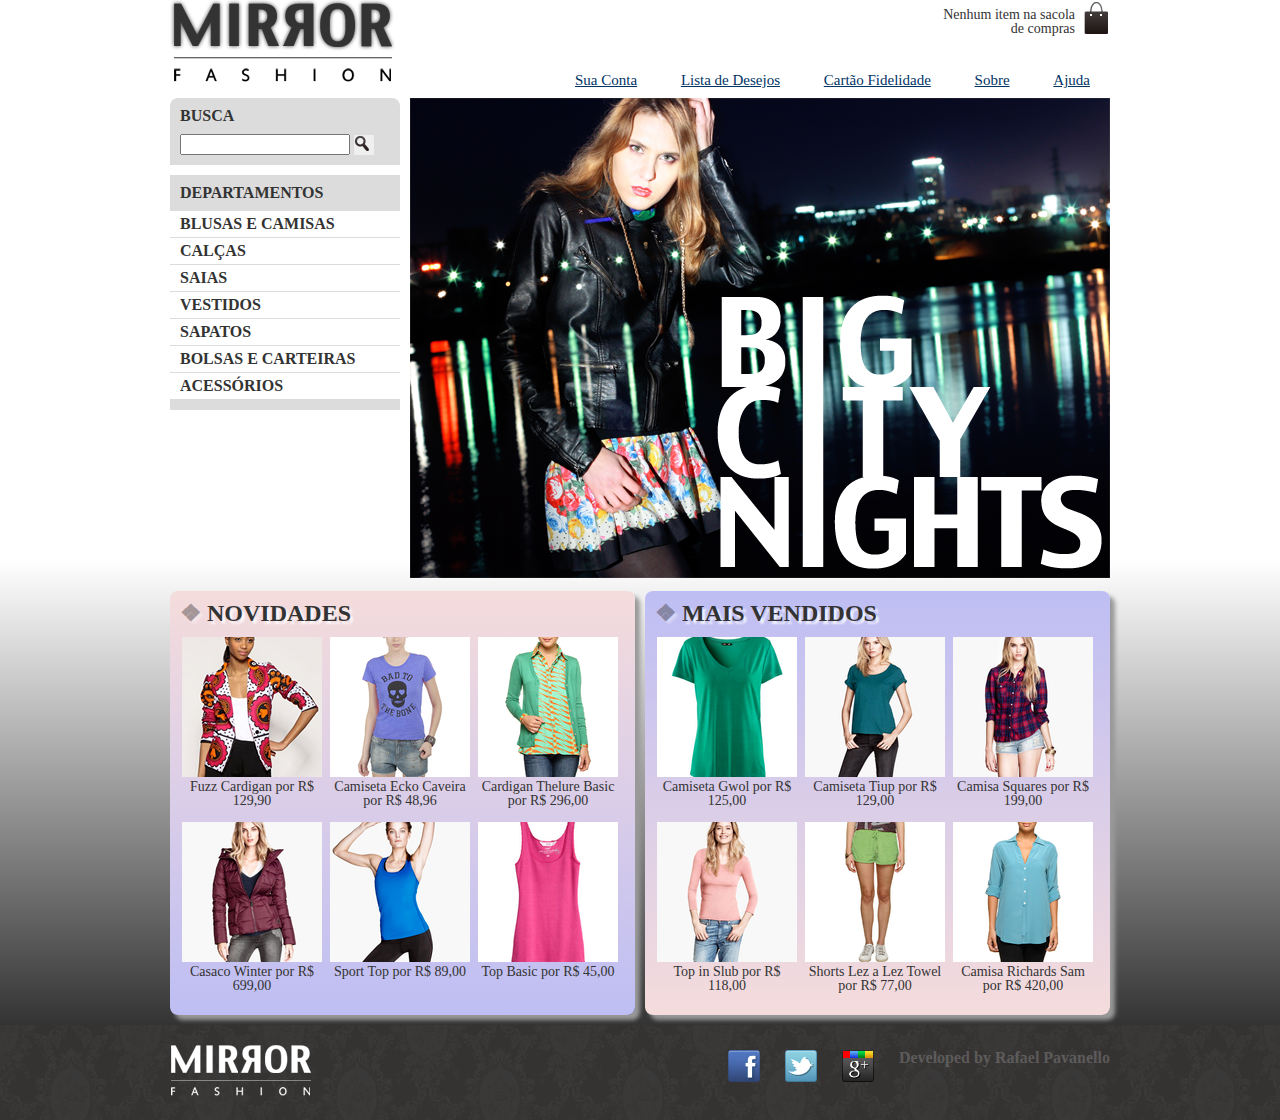
<file: index.html>
<!DOCTYPE html>
<html>
    <head>
        <title>Mirror Fashion</title>
        <meta charset="utf-8">
        <link rel="stylesheet" href="css/style.css">
        <link rel="stylesheet" href="css/reset.css">
        <!--[if lt IE 9]>
        <script src="//html5shiv.googlecode.com/svn/trunk/html5.js"></script>
        <![endif]-->
    </head>
<body>
    <header class="container">
        <h1><img src="img/logo.png" alt="Mirror Fashion Logo"></h1>
        <p class="sacola">
            Nenhum item na sacola de compras
        </p>
        <nav class="menu-opcoes">
            <ul>
                <li><a href="#">Sua Conta</a></li>
                <li><a href="#">Lista de Desejos</a></li>
                <li><a href="#">Cartão Fidelidade</a></li>
                <li><a href="about.html">Sobre</a></li>
                <li><a href="#">Ajuda</a></li>
            </ul>
        </nav>
    </header>

    <div class="container destaque">
        <section class="busca">   
            <h2>Busca</h2>
            <form>
                <input type="search">
                <button>Buscar</button>
            </form>
        </section>
        <!--Fim container destaque-->

        <section class="menu-departamentos">
            <h2>Departamentos</h2>
            <nav>
                <ul>                
                    <li><a href="">Blusas e Camisas</a>
                        <ul>
                            <li><a href="#">Manga curta</a></li>
                            <li><a href="#">Manga cumprida</a></li>
                            <li><a href="#">Camisa social</a></li>
                            <li><a href="#">Camisa casual</a></li>
                        </ul>
                    </li>
                    <li><a href="">Calças</a></li>
                    <li><a href="">Saias</a></li>
                    <li><a href="">Vestidos</a></li>
                    <li><a href="">Sapatos</a></li>
                    <li><a href="">Bolsas e Carteiras</a></li>
                    <li><a href="">Acessórios</a></li>
                </ul>
            </nav>
        </section>
        <!--Fim menu-departamentos-->

        <section class="banner-destaque">
            <figure>
                <img src="img/destaque-home.png" alt="Promoção: Big City Night">
            </figure>
        </section>
        <!--Fim banner-destaque-->
    </div>
    <!--Fim container-destaque-->

    <div class="container paineis">
        <section class="painel novidades">
            <h2>Novidades</h2>
            <ol>
                <li>
                    <a href="produto.html">
                        <figure>                            
                            <img src="img/produtos/miniatura1.png" alt="miniatura1">
                            <figcaption>Fuzz Cardigan por R$ 129,90</figcaption>                        
                        </figure>
                    </a>
                </li>
                <li>
                    <a href="produto.html">
                        <figure>                            
                            <img src="img/produtos/miniatura2.png" alt="miniatura2">
                            <figcaption>Camiseta Ecko Caveira por R$ 48,96</figcaption>                       
                        </figure>
                    </a>
                </li>
                <li>
                    <a href="produto.html">
                        <figure>                            
                            <img src="img/produtos/miniatura3.png" alt="miniatura3">
                            <figcaption>Cardigan Thelure Basic por R$ 296,00</figcaption>                       
                        </figure>
                    </a>
                </li>
                <li>
                    <a href="produto.html">
                        <figure>                            
                            <img src="img/produtos/miniatura4.png" alt="miniatura4">
                            <figcaption>Casaco Winter por R$ 699,00</figcaption>                        
                        </figure>
                    </a>
                </li>
                <li>
                    <a href="produto.html">
                        <figure>                            
                            <img src="img/produtos/miniatura5.png" alt="miniatura5">
                            <figcaption>Sport Top por R$ 89,00</figcaption>                        
                        </figure>
                    </a>
                </li>
                <li>
                    <a href="produto.html">
                        <figure>                            
                            <img src="img/produtos/miniatura6.png" alt="miniatura6">
                            <figcaption>Top Basic por R$ 45,00</figcaption>                        
                        </figure>
                    </a>
                </li>
            </ol>
        </section>
        <section class="painel mais-vendidos">
            <h2>Mais Vendidos</h2>
            <ol>
                <li>
                    <a href="produtos.html">
                        <figure>
                            <img src="img/produtos/miniatura7.png" alt="miniatura7">
                            <figcaption>Camiseta Gwol por R$ 125,00</figcaption>
                        </figure>
                    </a>
                </li>
                <li>
                    <a href="produtos.html">
                        <figure>
                            <img src="img/produtos/miniatura8.png" alt="miniatura8">
                            <figcaption>Camiseta Tiup por R$ 129,00</figcaption>
                        </figure>
                    </a>
                </li>
                <li>
                    <a href="produtos.html">
                        <figure>
                            <img src="img/produtos/miniatura9.png" alt="miniatura9">
                            <figcaption>Camisa Squares por R$ 199,00</figcaption>
                        </figure>
                    </a>
                </li>
                <li>
                    <a href="produtos.html">
                        <figure>
                            <img src="img/produtos/miniatura10.png" alt="miniatura10">
                            <figcaption>Top in Slub por R$ 118,00</figcaption>
                        </figure>
                    </a>
                </li>
                <li>
                    <a href="produtos.html">
                        <figure>
                            <img src="img/produtos/miniatura11.png" alt="miniatura11">
                            <figcaption>Shorts Lez a Lez Towel por R$ 77,00</figcaption>
                        </figure>
                    </a>
                </li>
                <li>
                    <a href="produtos.html">
                        <figure>
                            <img src="img/produtos/miniatura12.png" alt="miniatura12">
                            <figcaption>Camisa Richards Sam por R$ 420,00</figcaption>
                        </figure>
                    </a>
                </li>
            </ol>
        </section>
    </div>
    <!--Fim container-paineis-->

    <footer>
        <div class="container">
            <img src="img/logo-rodape.png" alt="Mirror Fashion's logo">
            <ul class="social">
                <li><a href="http://facebook.com/mirrorfashion">facebook</a></li>
                <li><a href="http://twitter.com/mirrorfashion">twitter</a></li>
                <li><a href="http://plus.google.com/mirrorfashion">google</a></li>
                <li class="author">Developed by Rafael Pavanello</li>
            </ul>
        </div>
    </footer>
</body>
</html>
</file>
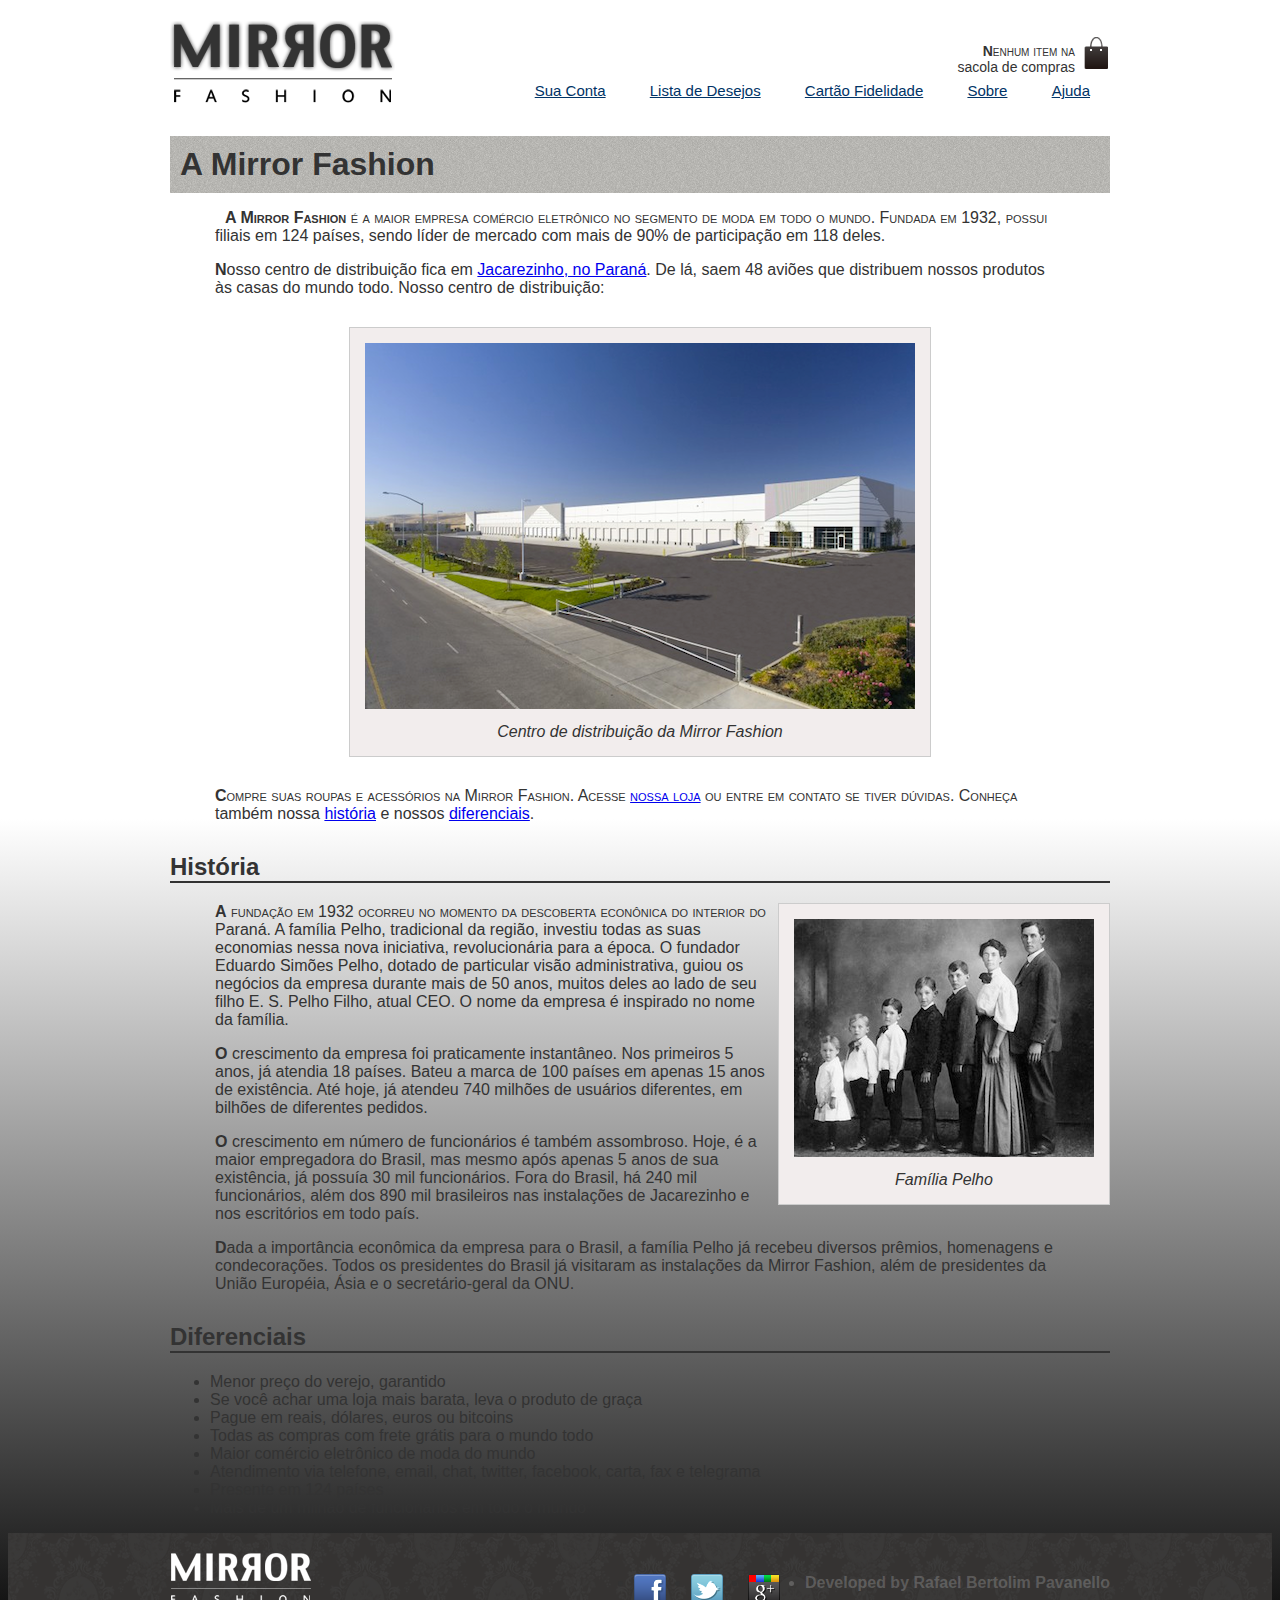
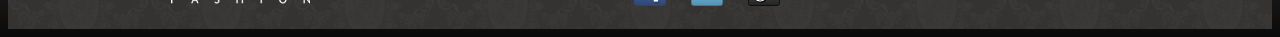
<file: about.html>
<!DOCTYPE html>
<html>
    <head>
        <meta charset="utf-8">
<title>About a Mirror Fashion</title>        
        <link rel="stylesheet" href="css/about.css">
        <link rel="stylesheet" href="css/style.css">
        <!--[if lt IE 9]>
        <script src="//html5shiv.googlecode.com/svn/trunk/html5.js"></script>
        <![endif]-->
    </head>
    <body>
        <header class="container">
            <h1><a href="/index.html"><img src="img/logo.png" alt="Mirror Fashion Logo"></a></h1>
            <p class="sacola">
                Nenhum item na sacola de compras
            </p>
            <nav class="menu-opcoes">
                <ul>
                    <li><a href="#">Sua Conta</a></li>
                    <li><a href="#">Lista de Desejos</a></li>
                    <li><a href="#">Cartão Fidelidade</a></li>
                    <li><a href="about.html">Sobre</a></li>
                    <li><a href="#">Ajuda</a></li>
                </ul>
            </nav>
        </header>
        <!--<img src="img/logo.png" alt="Mirror Fashion Logo">-->    
            <article class="container">
                <section>
                    <h1 class="articleH1">A Mirror Fashion</h1>

                    <p><strong>A Mirror Fashion</strong> é a maior empresa comércio eletrônico no segmento de moda em todo o mundo. 
                    Fundada em 1932, possui filiais em 124 países, sendo líder de mercado com mais de 90% de 
                    participação em 118 deles.</p>

                    <p>Nosso centro de distribuição fica em <a href="https://maps.google.com.br/?q=Jacarezinho" target="_blank">Jacarezinho, no Paraná</a>. De lá, saem 48 aviões que 
                    distribuem nossos produtos às casas do mundo todo. Nosso centro de distribuição:</p>
                </section>  

                <section> 
                    <figure id="centro-distribuicao">
                        <img src="img/centro-distribuicao.png" alt="Foto do centro de distribuição da Mirror Fashion">
                        <figcaption>Centro de distribuição da Mirror Fashion</figcaption>
                    </figure>               

                    <p>Compre suas roupas e acessórios na Mirror Fashion. Acesse <a href="index.html">nossa loja</a> ou entre em contato 
                    se tiver dúvidas. Conheça também nossa <a href="#historia">história</a> e nossos <a href="#diferenciais">diferenciais</a>.</p>
                </section>

                <section>
                    <h2 id="historia">História</h2>
                    <figure id="familia-pelho">
                        <img src="img/familia-pelho.jpg" alt="Foto da família Pelho">
                        <figcaption>Família Pelho</figcaption>
                    </figure>

                    <p>A fundação em 1932 ocorreu no momento da descoberta econônica do interior do Paraná. A 
                    família Pelho, tradicional da região, investiu todas as suas economias nessa nova iniciativa, 
                    revolucionária para a época. O fundador Eduardo Simões Pelho, dotado de particular visão 
                    administrativa, guiou os negócios da empresa durante mais de 50 anos, muitos deles ao lado 
                    de seu filho E. S. Pelho Filho, atual CEO. O nome da empresa é inspirado no nome da família.</p>

                    <p>O crescimento da empresa foi praticamente instantâneo. Nos primeiros 5 anos, já atendia 18 países. 
                    Bateu a marca de 100 países em apenas 15 anos de existência. Até hoje, já atendeu 740 milhões 
                    de usuários diferentes, em bilhões de diferentes pedidos.</p>

                    <p>O crescimento em número de funcionários é também assombroso. Hoje, é a maior empregadora do 
                    Brasil, mas mesmo após apenas 5 anos de sua existência, já possuía 30 mil funcionários. Fora do 
                    Brasil, há 240 mil funcionários, além dos 890 mil brasileiros nas instalações de Jacarezinho e 
                    nos escritórios em todo país.</p>

                    <p>Dada a importância econômica da empresa para o Brasil, a família Pelho já recebeu diversos prêmios, 
                    homenagens e condecorações. Todos os presidentes do Brasil já visitaram as instalações da Mirror 
                    Fashion, além de presidentes da União Européia, Ásia e o secretário-geral da ONU.</p>
                </section> 
                <h2 id="diferenciais">Diferenciais</h2>
                <ul>
                    <li>Menor preço do verejo, garantido</li>
                    <li>Se você achar uma loja mais barata, leva o produto de graça</li>
                    <li>Pague em reais, dólares, euros ou bitcoins</li>
                    <li>Todas as compras com frete grátis para o mundo todo</li>
                    <li>Maior comércio eletrônico de moda do mundo</li>
                    <li>Atendimento via telefone, email, chat, twitter, facebook, carta, fax e telegrama</li>
                    <li>Presente em 124 países</li>
                    <li>Mais de um milhão de funcionários em todo o mundo</li>
                </ul>
            </article>
            <!--End of article-->
            <footer>
                <div class="container">
                    <img src="img/logo-rodape.png" alt="Mirror Fashion's logo">
                    <ul class="social">
                        <li><a href="http://facebook.com/mirrorfashion">facebook</a></li>
                        <li><a href="http://twitter.com/mirrorfashion">twitter</a></li>
                        <li><a href="http://plus.google.com/mirrorfashion">google</a></li>
                        <li class="author">Developed by Rafael Bertolim Pavanello</li>
                    </ul>
                </div>
            </footer>
    </body>
</html>
</file>
<file: css/style.css>
body {
    color: #333333;
    font-family: "Lucida Sans Unicode", "Lucida Grande", sans-serif;
    background-color: white;
    background: linear-gradient(rgba(255,255,255,1) 50%, rgba(10,10,10,1) 100%) ;
}
/* beginning header style*/
header {
    position: relative;
}

.container {
    margin: 0 auto;
    width: 940px;
}

.sacola {
    background-image: url(../img/sacola.png);
    background-repeat: no-repeat;
    background-position: top right;

    font-size: 14px;
    padding-right: 35px;
    text-align: right;
    width: 140px;
    padding-top: 8px;

    position: absolute;
    top: 0px;
    right: 0px
}

.menu-opcoes {
    position: absolute;
    bottom: 0px;
    right: 0px;
}


.menu-opcoes ul {
    font-size: 15px;
}

.menu-opcoes a {
    color: #003366;
}

.menu-opcoes ul li {
    display: inline;
    margin: 20px;
}

.menu-opcoes a:hover {
    color: #007DC6;
}

.menu-opcoes a:active {
    color: #867DC6;
}
/* endind header style*/

/* beginning container destaque style*/
.busca, 
.menu-departamentos {
    background-color: #DCDCDC;
    font-weight: bold;
    text-transform: uppercase;
    float: left;

    margin-right: 10px;
    width: 230px;
}

.busca {
    border-top-left-radius: 8px;
    border-top-right-radius: 8px;
}

.menu-departamentos {
    clear: left;
    margin-top: 10px;
    padding-bottom: 10px;
}

.busca h2,
.busca form,
.menu-departamentos h2 {
    margin: 10px;
}

.menu-departamentos li ul {
    display: none;
}

.menu-departamentos li:hover ul {
    display: block;
}

.menu-departamentos ul ul li {
    background-color: #DCDCDC;
}

.menu-departamentos li li a:before{
    content: '\272A';
    padding: 3px;
    opacity: 0.6;
}

.busca input[type=search] {
    width: 170px;
}

.busca button {
    background-image: url(../img/busca.png);
    background-repeat: no-repeat;
    border: none;
    text-indent: -9999px;

    width: 20px;
    height: 20px;

}

.menu-departamentos li {
    background-color: white;
    margin-bottom: 1px;
    padding: 5px 10px;
}

.menu-departamentos a {
    color: #333333;
    text-decoration: none;
}

.destaque {
    margin-top: 10px;
}
/*ending container destaque style */

/* beginning paineis style */
.painel {
    margin: 10px 0;
    padding: 10px;
    width: 445px;
    border-radius: 8px;
    box-shadow: 5px 5px 4px #999;
}

.painel h2 {
    font-size: 24px;
    font-weight: bold;
    text-transform: uppercase;
    margin-bottom: 10px;
    text-shadow: 3px 3px 2px #999;
    text-shadow: 3px 3px 2px rgba(255,255,255,0.8);
}

.painel h2:before {
    content:'\2756';
    padding-right: 5px;
    opacity: 0.4;
}

.painel a {
    color: #333;
    font-size: 14px;
    text-align: center;
    text-decoration: none;
}

.painel li {
    display: inline-block;
    vertical-align: top;
    width: 140px;
    
    margin: 2px;
    padding-bottom: 10px;
    transition: 0.7s;
}

.painel li:hover {
    background-color: rgba(255, 255, 255, 0.8);
    box-shadow: 0 0 5px #333;
    transition: all 0.7s;
    transform: scale(1.1) rotate(-2deg);
}

.novidades {
    float: left;
    background-color: #F5DCDC;
    background: linear-gradient(#F5DCDC, #BEBEF4);
}

.mais-vendidos {
    float: right;
    background-color: #DCDCF5;
    background: linear-gradient(#BEBEF4,#F5DCDC);
}
/* ending paineis style */

/* beginning footer style */
footer {
    background-image: url(../img/fundo-rodape.png);
    clear: both;
}

footer .container {
    position: relative;
    padding: 20px 0;
}

.social {
    position: absolute;
    top: 25px;
    right: 0;   
}

.social a {
    height: 32px;
    width: 32px;
    display: block;
    text-indent: -9999px;
}

.social a[href*="facebook.com"] {
    background-image: url(../img/fc.png);
}

.social a[href*="twitter.com"] {    
    background-image: url(../img/tt.png);
}

.social a[href*="plus.google.com"] {
    background-image: url(../img/googleplus.png);
}

.social li {
    float: left;
    margin-left: 25px;
}

.social .author {
    color: rgba(255, 255, 255, 0.2); 
    font-weight: bold;   
}
/* ending footer style */
</file>
<file: css/about.css>
.articleH1 {
    padding: 10px;
    margin: 10px 0;
    background-image: url(../img/sobre-background.jpg);
}

h2 {
    border-bottom: 2px solid #333333 ;
    margin-top: 30px;
}

figure {
    background-color: #F2EDED;
    border: 1px solid #ccc;
    text-align: center;
    padding: 15px;
    margin: 30px;
}

figcaption {
    font-style: italic;
    margin-top: 10px;
}

p {
    padding: 0 45px;
}

#centro-distribuicao {
    margin-left: auto;
    margin-right: auto;
    width: 550px;
}
#familia-pelho {
    float: right;
    margin: 0 0 10px 10px;
}

p::first-letter {
    font-weight: bold;
}

h1 + p {
    text-indent: 10px;
}

:not(p) + p::first-line {
    font-variant: small-caps ;
}


/* Some options to use in .css file */

/*
p {
    line-height: 3px; /* tamanho da altura de cada linha 
    letter-spacing: 3px; /* tamanho do espaço entre cada letra 
    word-spacing: 5px; /* tamanho do espaço entre cada palavra 
    text-indent: 30px; /* tamanho da margem da primeira linha do texto
    }
*/

/*
body {
    border-color: red;
    border-style: solid, dashed , dotted , double , groove.
    border-width: 1px;
}
*/
</file>
